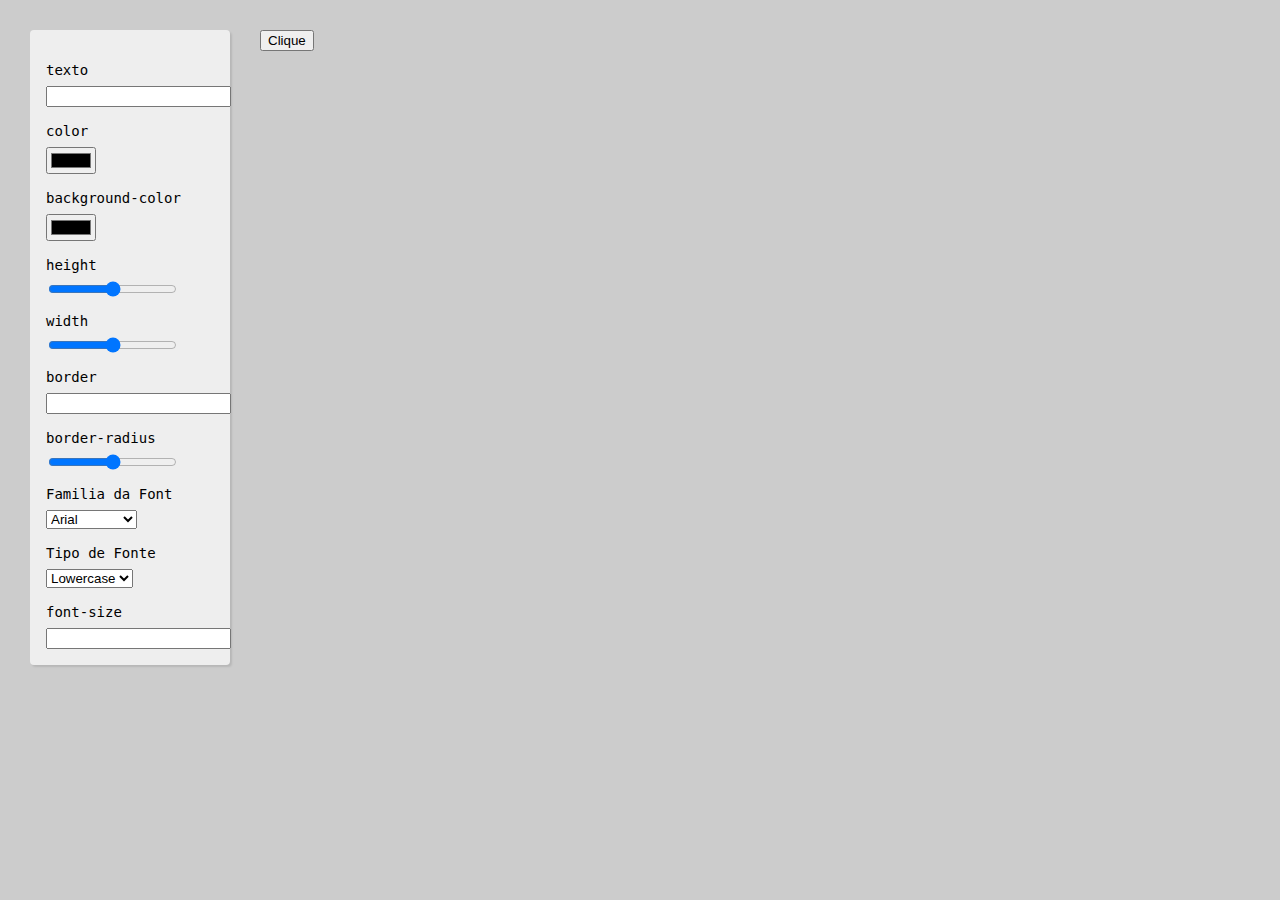
<file: Criador de Botão/index.html>
<!DOCTYPE html>
<html lang="en">
<head>
  <meta charset="UTF-8">
  <meta name="viewport" content="width=device-width, initial-scale=1.0">
  <meta http-equiv="X-UA-Compatible" content="ie=edge">
  <title>Button Creator</title>
  <link rel="stylesheet" href="style.css">
</head>
<body>
  <section class="button-creator">
    <form id="controles">
      <label for="texto">texto</label>
      <input type="text" name="texto" id="texto">
      <label for="color">color</label>
      <input type="color" name="color" id="color">
      <label for="backgroundColor">background-color</label>
      <input type="color" name="backgroundColor" id="backgroundColor">
      <label for="height">height</label>
      <input type="range" name="height" id="height" min="0" max="200">
      <label for="width">width</label>
      <input type="range" name="width" id="width" min="0" max="600">
      <label for="border">border</label>
      <input type="text" name="border" id="border">
      <label for="borderRadius">border-radius</label>
      <input type="range" name="borderRadius" id="borderRadius" min="0" max="20">
      <label for="fontFamily">Familia da Font</label>
      <select name="fontFamily" id="fontFamily">
        <option value="Arial">Arial</option>
        <option value="Georgia">Georgia</option>
        <option value="monospace">Monospace</option>
      </select>
      <label for="TransformationFont">Tipo de Fonte</label>
      <select name="textTransform" id="textTransform">
        <option value="lowercase">Lowercase</option>
        <option value="uppercase">Uppercase</option>
      </select>
      <label for="fontSize">font-size</label>
      <input type="number" name="fontSize" id="fontSize">
    </form>
    <section class="resultado">
      <button class="btn">Clique</button>
      <pre><code class="css"></code></pre>
    </section>
  </section>
  <script src="script.js"></script>
</body>
</html>
</file>
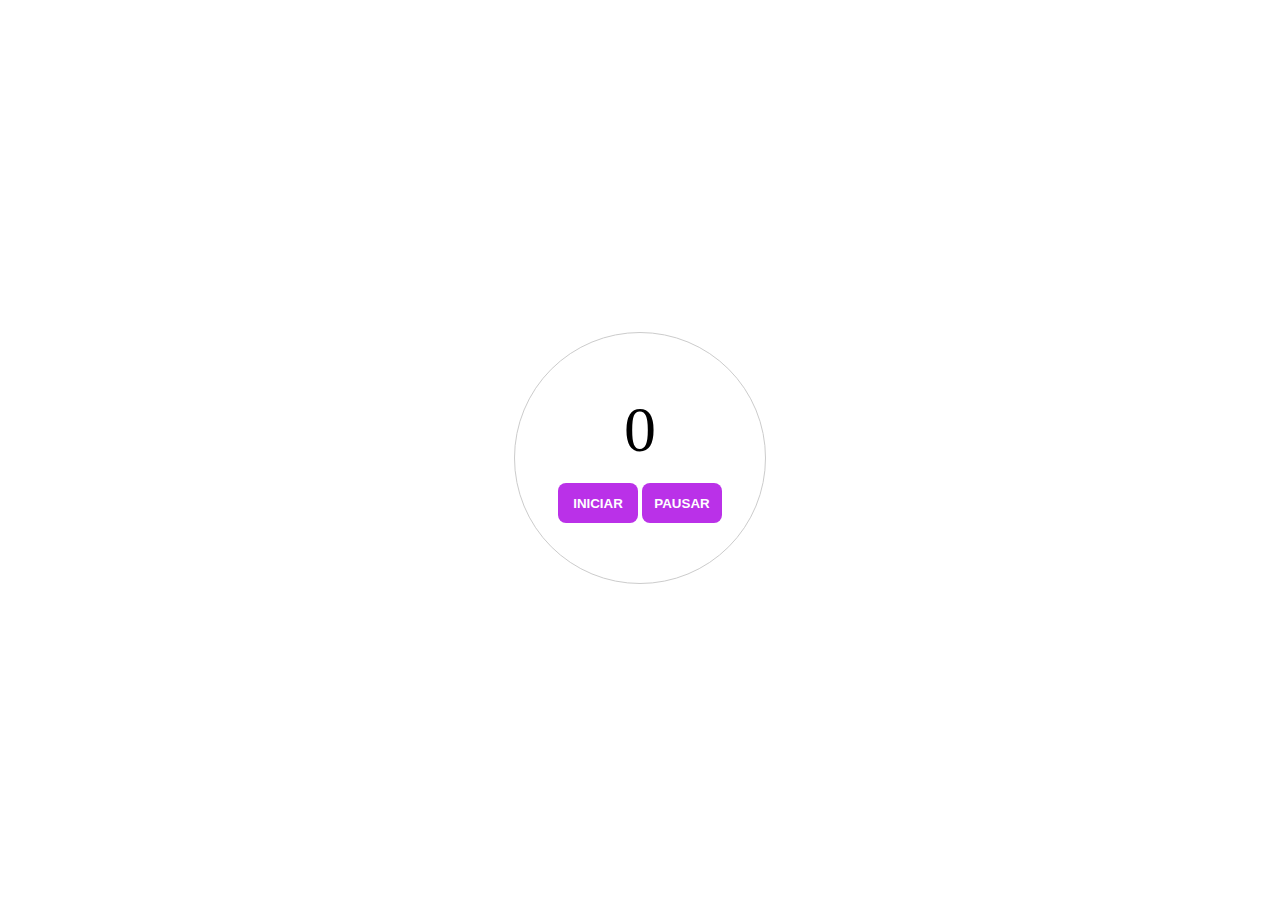
<file: cronometro/index.html>
<!DOCTYPE html>
<html lang="pt-BR">
<head>
    <meta charset="UTF-8">
    <meta http-equiv="X-UA-Compatible" content="IE=edge">
    <meta name="viewport" content="width=device-width, initial-scale=1.0">
    <title>Cronometro</title>
</head>
<body>
    <style>
         body{
           /*background-color: blue;*/
           height: 100vh;
           display: flex;
           justify-content: center;
           align-items: center;

        }
        /*
        body.active{
            background-color: red;
        } */
        .timer{
            display: flex;
            flex-direction: column;
            align-items: center;
            justify-content: center;
            border: 1px solid #ccc;
            border-radius: 100%;
            width: 250px;
            height: 250px;
        }
        .tempo{
            font-size: 4rem;
            margin-bottom: 1rem;
        }
        button{
            height: 40px;
            border: none;
            width: 80px;
            background: rgb(186, 49, 232);
            color: #fff;
            font-weight: 600;
            text-transform: uppercase;
            border-radius: 8px;
          
        }

        button:disabled{
            background-color: #ccc;
            color: #000;
        }
       

    </style>
    <div class="timer">
        <span class="tempo">0</span>

        <div class="btn">
            <button class="iniciar">Iniciar</button>
            <button class="pausar">Pausar</button>
        </div>
    </div>
    









    <script src="./main.js"></script>
</body>
</html>
</file>
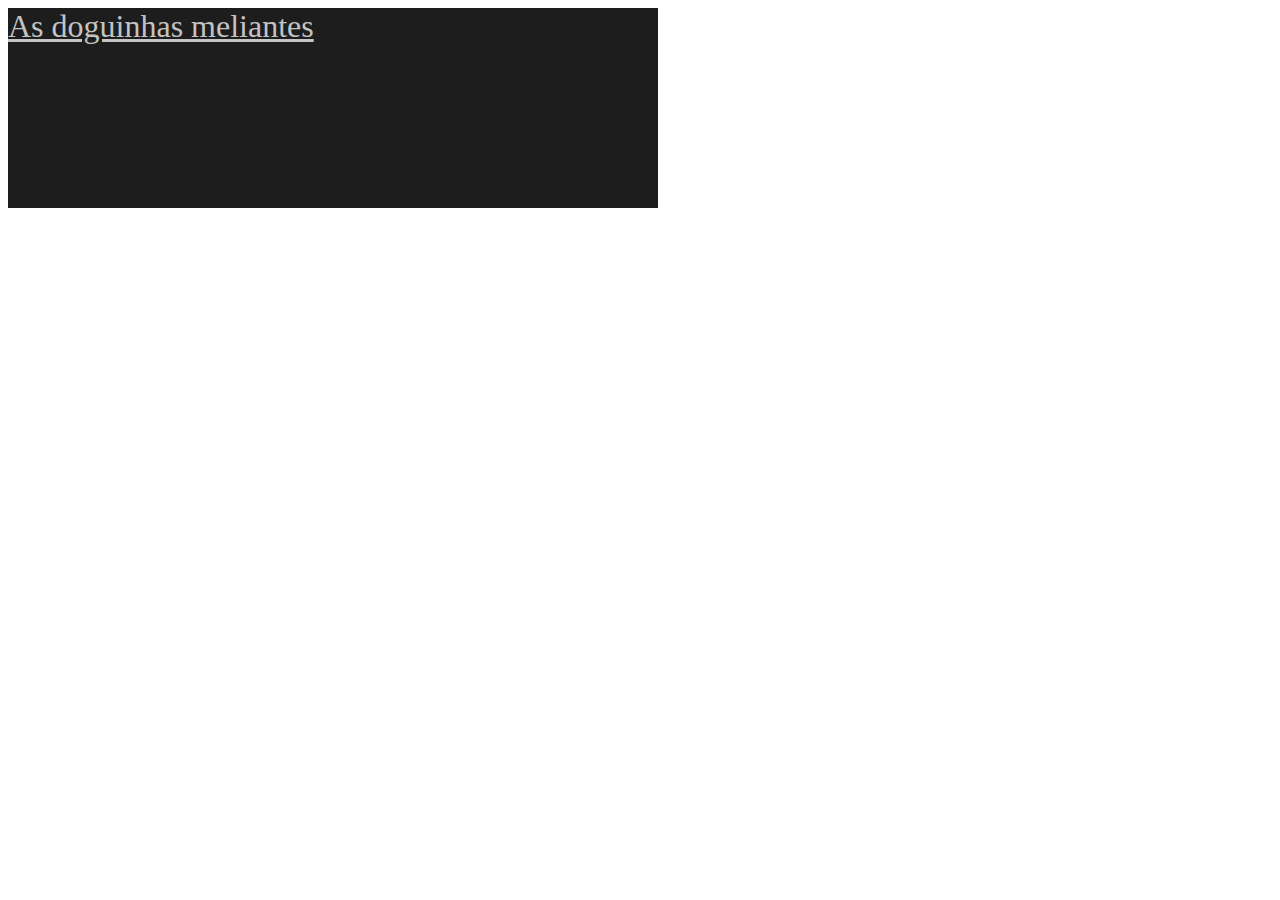
<file: curso_sass/index.html>
<!DOCTYPE html>
<html lang="en">
<head>
  <meta charset="UTF-8">
  <meta http-equiv="X-UA-Compatible" content="IE=edge">
  <meta name="viewport" content="width=device-width, initial-scale=1.0">
  <link rel="stylesheet" href="./css/style.css">
  <title>Document</title>
</head>
<body>
  <div><a href="#">As doguinhas meliantes</a></div>
</body>
</html>
</file>
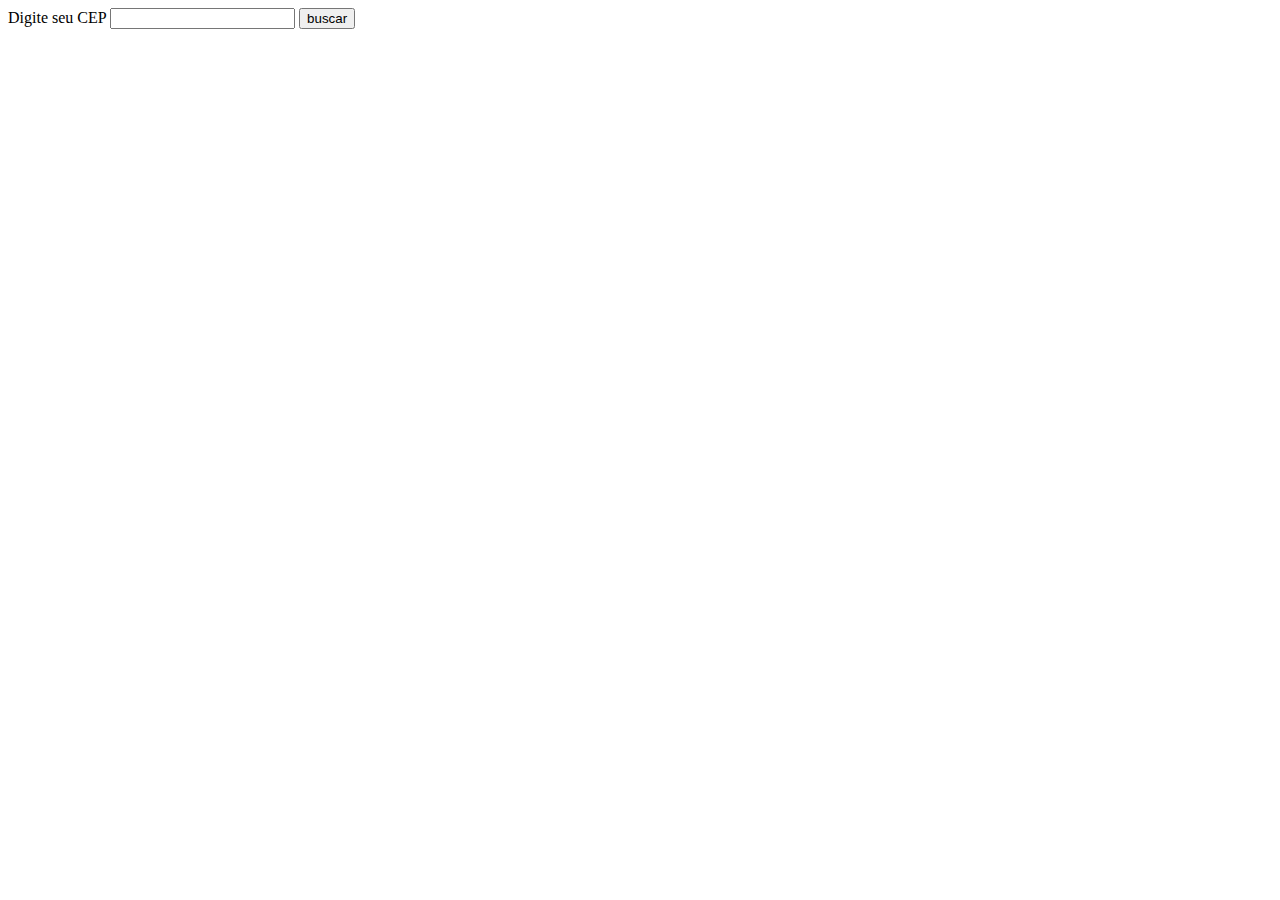
<file: 06JsAssincrono/cep/index.html>
<!DOCTYPE html>
<html lang="en">
<head>
    <meta charset="UTF-8">
    <meta http-equiv="X-UA-Compatible" content="IE=edge">
    <meta name="viewport" content="width=device-width, initial-scale=1.0">
   
    <title>CEP</title>
</head>
<body>
    <div class="cep">
        <label>Digite seu CEP</label>
        <input type="text" name="" id="cepDigitado">
        <button class="btn">buscar</button>
        <div class="resultadoCep"></div>
    </div>
    <script src="./main.js"></script>
</body>
</html>
</file>
<file: Criador de Botão/style.css>
body {
  margin: 0px;
  background: #ccc;
}

label {
  display: block;
  margin-bottom: .5rem;
  margin-top: 1rem;
}

input {
  display: block;
 
}

.button-creator {
  display: grid;
  grid-gap: 30px;
  padding: 30px;
  grid-template-columns: 200px 1fr;
}

#controles {
  font-family: 'IBM Plex Mono', monospace;
  font-size: .875rem;
  background: #eee;
  padding: 1rem;
  border-radius: 4px;
  box-shadow: 2px 2px 2px 0 rgba(0,0,0,.1);
}

.css {
  font-family: 'IBM Plex Mono', monospace;
  color: #333;
  margin-top: 40px;
  display: flex;
  flex-direction: column;
}

.css span {
  display: block;
  margin-bottom: .5rem;
}
</file>
<file: curso_sass/css/style.css>
div {
  background: #1d1d1d;
  height: 200px;
  width: 650px;
}
div a {
  color: #c3c3c3;
  font-size: 2rem;
}

/*# sourceMappingURL=style.css.map */
</file>
